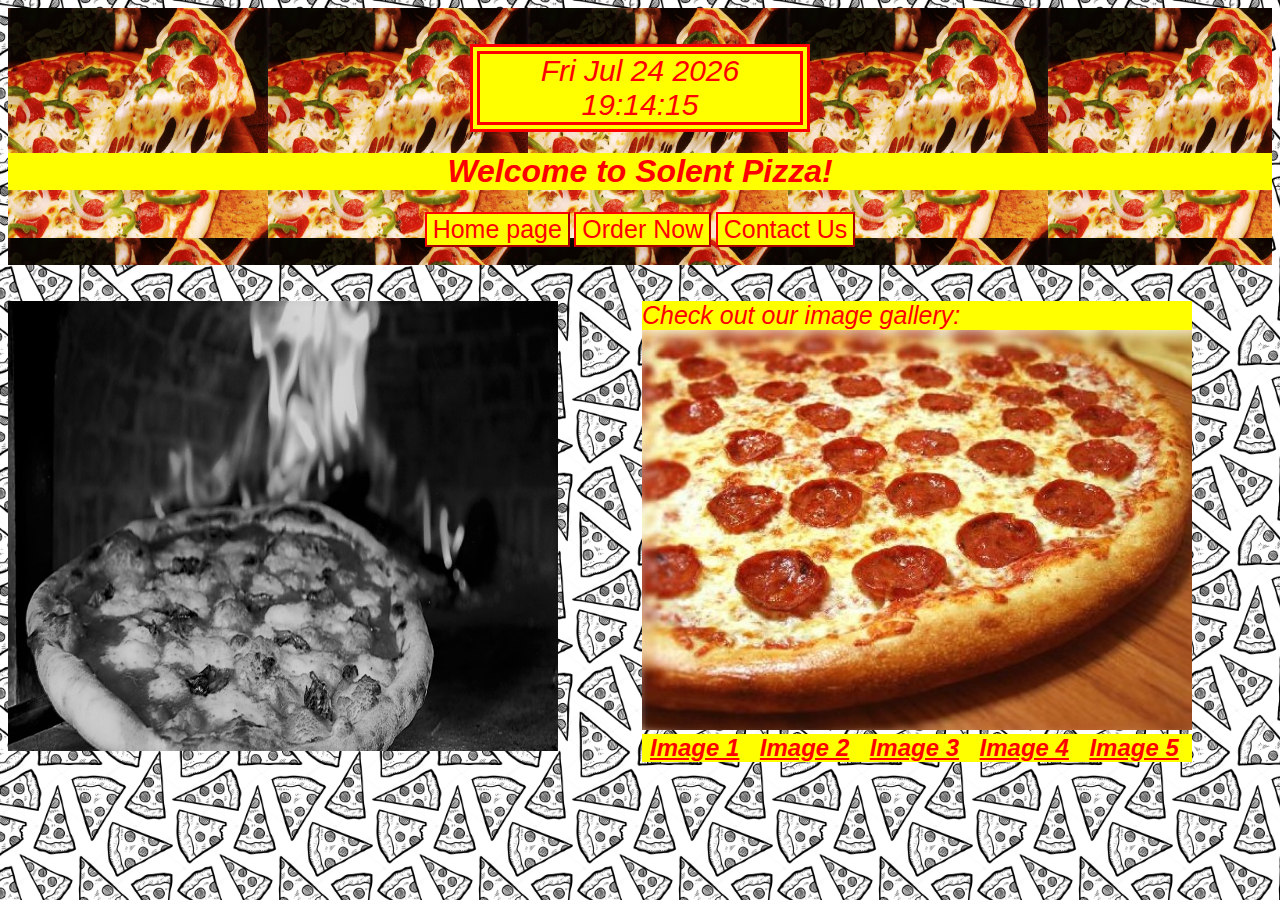
<file: index.html>
<!DOCTYPE html>
<html>
<head>
	<meta charset="utf-8">
    <link rel="stylesheet" type="text/css" href="design.css">
	<link rel="stylesheet" type="text/html" href="contact.html">
	<link rel="stylesheet" type="text/html" href="order.html">
    <script type="text/javascript" src="scripts/main.js"></script>    
    <link rel="icon" href="img/favicon.jpg">
    <title>Solent Pizzas</title>
	
</head>
    
<body onload="main()">
    
    <div id = "wrapper">
        <div id = "header">
            <br></br>
            <div id="date"></div>
            <h1>Welcome to Solent Pizza!</h1>
			<button type="button" id="homePage">Home page</button>
			<button type="button" id="orderPage">Order Now</button>
			<button type="button" id="contactPage">Contact Us</button>
			<br></br>
        </div><!-- end header-->
		
        <div id = "leftside">
			<br></br>
            <img id="rolloverpizza" alt="pizzaroll" src="img/pizza2gray.jpg">
        </div><!-- end leftside-->
       
	   <div id ="section">
			<p>Check out our image gallery:</p>
			<img id="mainImg" alt="gallery" src="img/main1.jpg" width="550" height="400">
			<ul>
				<li id="img1">Image 1</li>
				<li id="img2">Image 2</li>
				<li id="img3">Image 3</li>
				<li id="img4">Image 4</li>
				<li id="img5">Image 5</li>
			</ul>	   
	   </div><!-- end section-->
	   
        <div id = "footer">
            <button onclick="topFunction()" id="myBtn" title="Go to top">Top</button>
        </div><!-- end footer-->
        
    </div><!-- end wrapper-->
</body>

</html>
</file>
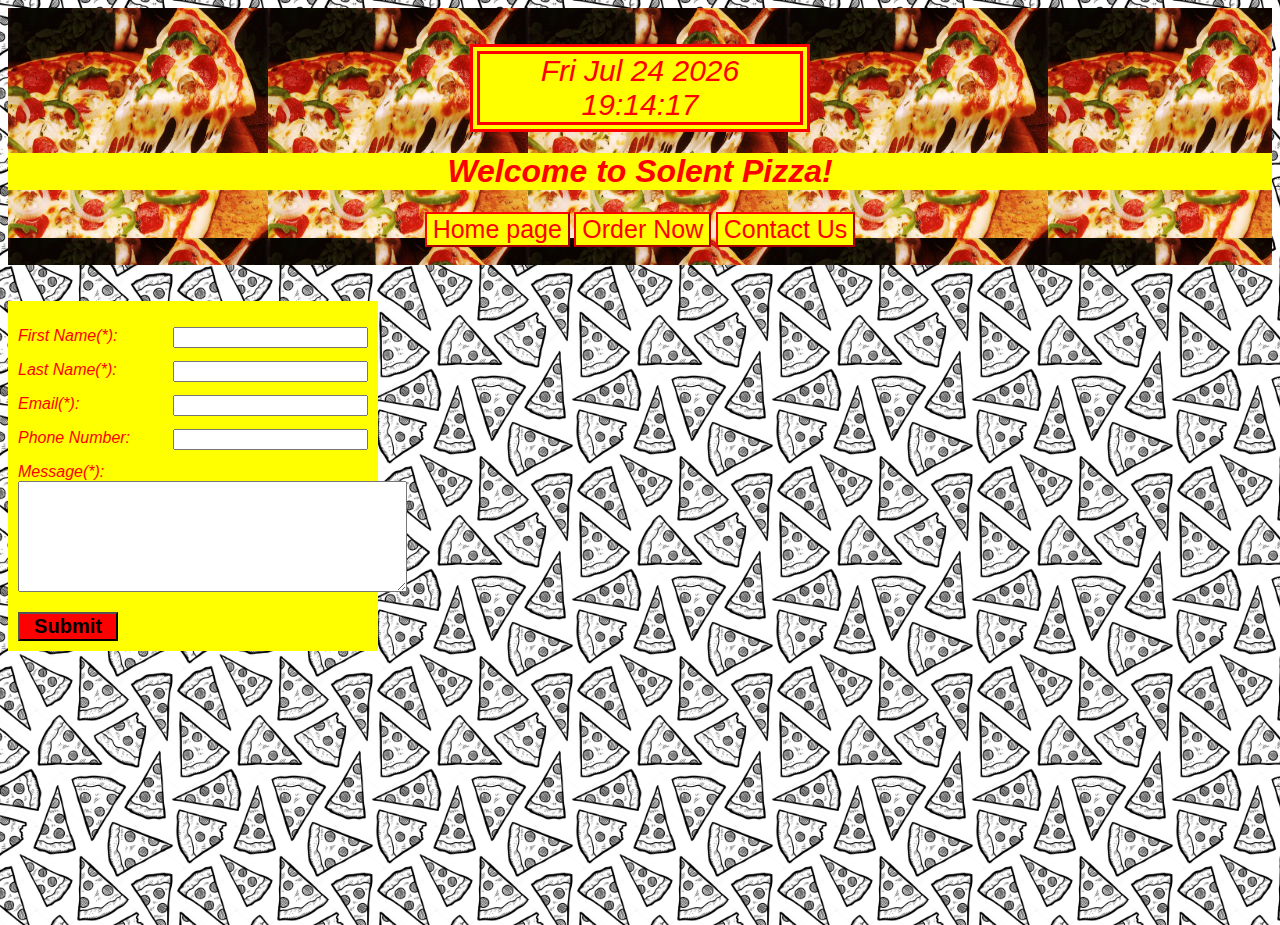
<file: contact.html>
<!DOCTYPE html>
<html>
<head>
	<meta charset="utf-8">
	<link rel="stylesheet" type="text/html" href="index.html">
	<link rel="stylesheet" type="text/css" href="design.css">
	<link rel="stylesheet" type="text/html" href="order.html">
	<script type="text/javascript" src="scripts/contact.js"></script>
	<link rel="icon" href="favicon.jpg">
    <title>Solent Pizzas Contact</title>
</head>

<body onload="main()">

	<div id="wrapper">
		<div id = "header">
            <br></br>
            <div id="date"></div>
            <h1>Welcome to Solent Pizza!</h1>
			<button type="button" id="homePage">Home page</button>
			<button type="button" id="orderPage">Order Now</button>
			<button type="button" id="contactPage">Contact Us</button>
			<br></br>
        </div><!-- end header-->
		
		<div id = "leftside">
			<br></br>
			<form id="contact">
				<p><label>First Name(*): </label> <input type="text" name="firstName"></p>
				<p id="firstNameError" style="display: none"> required </p>
				<p><label>Last Name(*): </label> <input type="text" name="lastName"></p>
				<p id="lastNameError" style="display: none"> required </p>
				<p><label>Email(*): </label> <input type="email" name="email"></p>
				<p id="emailError" style="display: none"> required </p>
				<p><label>Phone Number: </label> <input type="text" name="phone"></p>
				<p><label>Message(*): </label> <textarea rows="7" cols="46" name="message"></textarea></p>
				<p id="messageError" style="display: none"> required </p>
				<button type="submit" id="button">Submit</button>
			</form>
	
		</div><!-- end leftside-->
		
		<div id = "map">
			<iframe src="https://www.google.com/maps/embed?pb=!1m18!1m12!1m3!1d5906.311501807664!2d-1.40337750570314!3d50.90624834033411!2m3!1f0!2f0!3f0!3m2!1i1024!2i768!4f13.1!3m3!1m2!1s0x0000000000000000%3A0x7b3d2a7c433db059!2sSouthampton+Solent+University!5e1!3m2!1sen!2suk!4v1460305490254" 
			width="800" height="600" style="border:0"></iframe>
		</div><!-- end map-->
		
		<div id = "footer">
			<button onclick="topFunction()" id="myBtn" title="Go to top">Top</button>
		</div><!-- end footer-->
	</div><!-- end wrapper-->

</body>

</html>
</file>
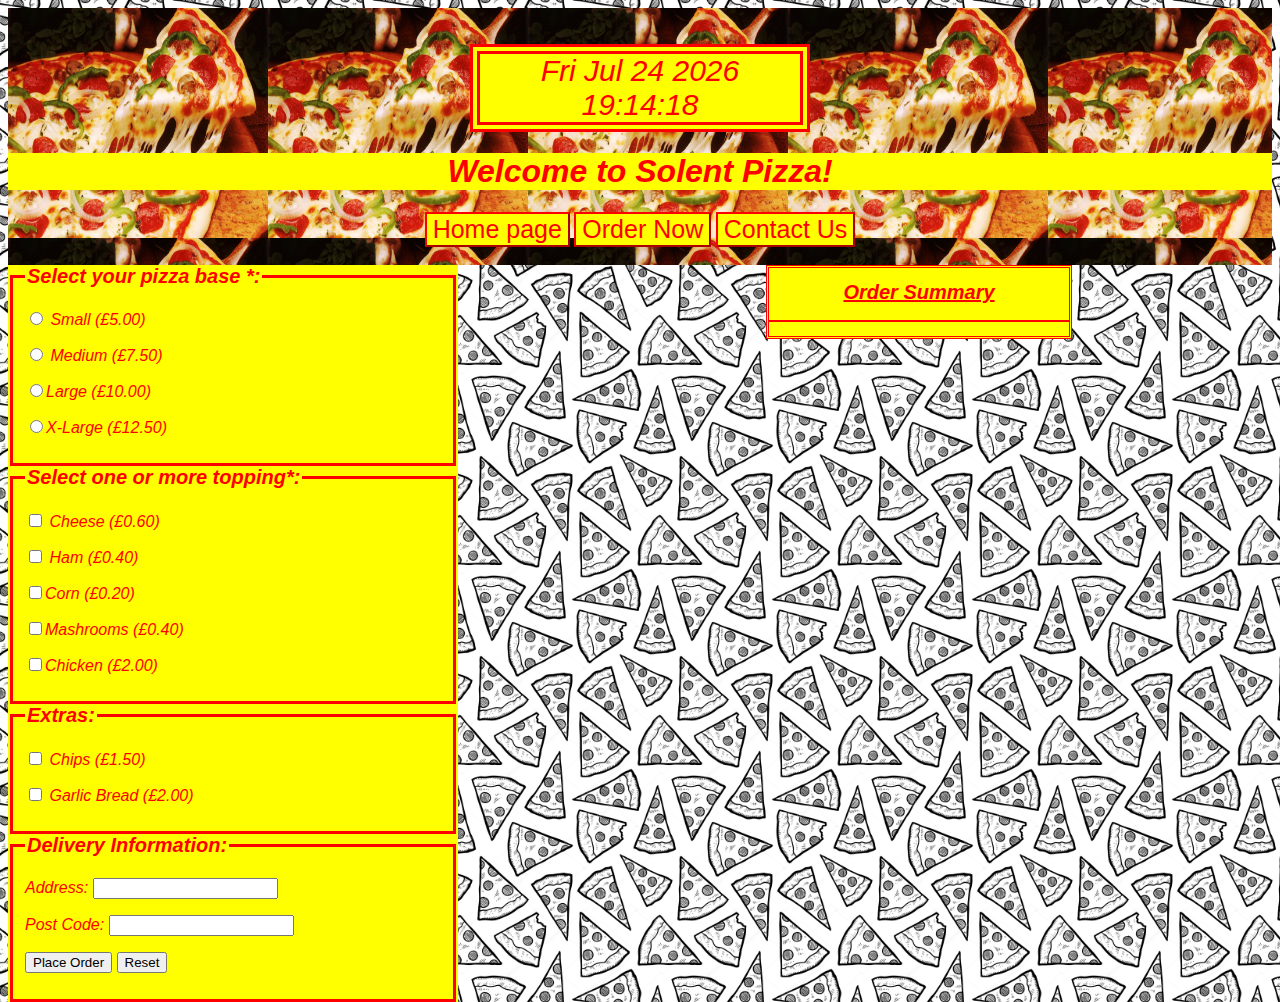
<file: order.html>
<!DOCTYPE html>
<html>
<head>
	<meta charset="utf-8">
    <link rel="stylesheet" type="text/css" href="design.css">
	<link rel="stylesheet" type="text/html" href="index.html">
	<link rel="stylesheet" type="text/html" href="contact.html">
    <script type="text/javascript" src="scripts/order.js"></script>    
    <link rel="icon" href="img/favicon.jpg">
    <title>Solent Pizzas</title>
	
</head>
    
<body onload="main()">
    
    <div id = "wrapper">
        <div id = "header">
            <br></br>
            <div id="date"></div>
            <h1>Welcome to Solent Pizza!</h1>
			<button type="button" id="homePage">Home page</button>
			<button type="button" id="orderPage">Order Now</button>
			<button type="button" id="contactPage">Contact Us</button>
			<br></br>
        </div><!-- end header-->
		
		<div id = "orderForm">
			<form id="selectPizza">
			<fieldset>
                <legend>Select your pizza base *:</legend>
				<p><input type="radio" data-price="5" data-human-desc="Small Base" name="size" value="pizzaSize1"> Small (£5.00)</p>
				<p><input type="radio" data-price="7.5" data-human-desc="Medium Base" name="size" value="pizzaSize2"> Medium (£7.50)</p>
				<p><input type="radio" data-price="10" data-human-desc="Large Base" name="size" value="pizzaSize3">Large (£10.00)</p>
				<p><input type="radio" data-price="12.5" data-human-desc="X-Large Base" name="size" value="pizzaSize4">X-Large (£12.50)</p>
			</fieldset>
			
			<fieldset>
                <legend>Select one or more topping*:</legend>
				<p><input type="checkbox" data-price="0.60" data-human-desc="Cheese Topping" name="topping" value="pizzaTopping1"> Cheese (£0.60)</p>
				<p><input type="checkbox" data-price="0.40" data-human-desc="Ham Topping" name="topping" value="pizzaTopping2"> Ham (£0.40)</p>
				<p><input type="checkbox" data-price="0.20" data-human-desc="Corn Topping" name="topping" value="pizzaTopping3">Corn (£0.20)</p>
				<p><input type="checkbox" data-price="0.40" data-human-desc="Mashrooms Topping" name="topping" value="pizzaTopping4">Mashrooms (£0.40)</p>
				<p><input type="checkbox" data-price="2" data-human-desc="Chicken Topping" name="topping" value="pizzaTopping5">Chicken (£2.00)</p>
			</fieldset>
			
			<fieldset>
                <legend>Extras:</legend>
				<p><input type="checkbox" data-price="1.50" data-human-desc="Extra Chips" name="extra" value="extra1"> Chips (£1.50)</p>
				<p><input type="checkbox" data-price="2" data-human-desc="Extra Garlic Bread" name="extra" value="extra2"> Garlic Bread (£2.00)</p>
			</fieldset>
			
			<fieldset>
                <legend>Delivery Information:</legend>
				<p><label>Address: </label> <input type="text" name="address"></p>
				<p id="addressLine" style="display: none"> required </p>
				<p><label>Post Code: </label> <input type="text" name="postcode"></p>
				<p id="postcode" style="display: none"> required </p>
				<p id="buttons"><input id="submitBtn" type="submit" value="Place Order">
				<input onclick="formChanged();" id="reset" type="reset"></p>
			</fieldset>
			
			
			</form>
			<div id="choicesBlock">
				<h1>Order Summary</h1>
				<p id=choices></p>
				<hr>
				<h1 id=price></h1>
			</div>
		</div><!-- end orderForm-->
		
		<div id = "footer">
			<button onclick="topFunction()" id="myBtn" title="Go to top">Top</button>
		</div><!-- end footer-->
		
		
	</div><!-- end wrapper-->
</body>

</html>
</file>
<file: design.css>
body {
	background-image: url("img/pizzabg6.jpg");
	background-size: 200px;
}
#wrapper {
    font-family: arial;
	font-style: oblique;
    background-color: transparent;
	margin: auto;
}
#header {
    width: auto;
    background-image: url("img/pizza.jpg");
	background-size: 260px 230px;
    text-align: center;
	color: red;
}
#date {
	background-color: yellow;
    margin: auto;
    width: 320px;
    font-size: 30px;
    border: 10px double;
    font-family: Arial Narrow, sans-serif;
    text-align: center;
}
#header button {
	font-size: 25px;
	background-color: yellow;
	color: red;
	border-color: red;
}
#header h1 {
	background-color: yellow;
}
#leftside img {
	width: 550px;
	height: 450px;
	float: left;
}
#footer button {
	display: none;
	position: fixed;
	bottom: 20px;
	right: 30px;
	z-index: 99;
	border: none;
	outline: none;
	background-color: red;
	color: white;
	cursor: pointer;
	padding: 15px;
	border-radius: 10px;
}
#footer button:hover {
	background-color: #555;
}
#section {
	float: right;
	padding-right: 80px;
	padding-bottom: 30px;
}
#section p {
	margin: auto;
	background-color: yellow;
	color: red;
	font-size: 25px;
}
#section ul {
	list-style-type: none;
	background-color:yellow;
	margin: 0;
	padding: 0;
	overflow: hidden;
}
#section li {
	display: inline;
	padding: 8px;
	font-weight: bold;
	font-size: 24px;
	text-decoration: underline;
	color: red;
}
#leftside form {
	float: left;
	background-color:yellow;
	width: 350px;
	padding: 10px;
}
#leftside label {
	color:red;
}
#leftside form input {
	float: right;
	padding-right: 12px;
}
#leftside form button {
	width: 100px;
	background-color:red;
	font-size: 20px;
	font-weight: bold;
}
#map {
	float:right;
	padding-bottom: 20px;
}
#orderForm h1 {
	font-size: 20px;
}
#choicesBlock {
	background-color: yellow;
	color: red;
	border: double;
	border-color: red;
}
#orderForm form {
	background-color: yellow;
	float: left;
	width: 450px;
}
#orderForm form fieldset {
	color: red;
	background-color: yellow;
	border: solid;
	border-color: red;
}
#orderForm form fieldset legend {
	font-size: 20px;
	background-color: yellow;
	font-weight: bold;
}
#choicesBlock {
	float: right;
	width: 300px;
	text-align: center;
	margin-right: 200px;
}
#choicesBlock h1 {
	text-decoration: underline;
}
#choicesBlock hr {
	border-color: red;
	border-style: solid;
}
</file>
